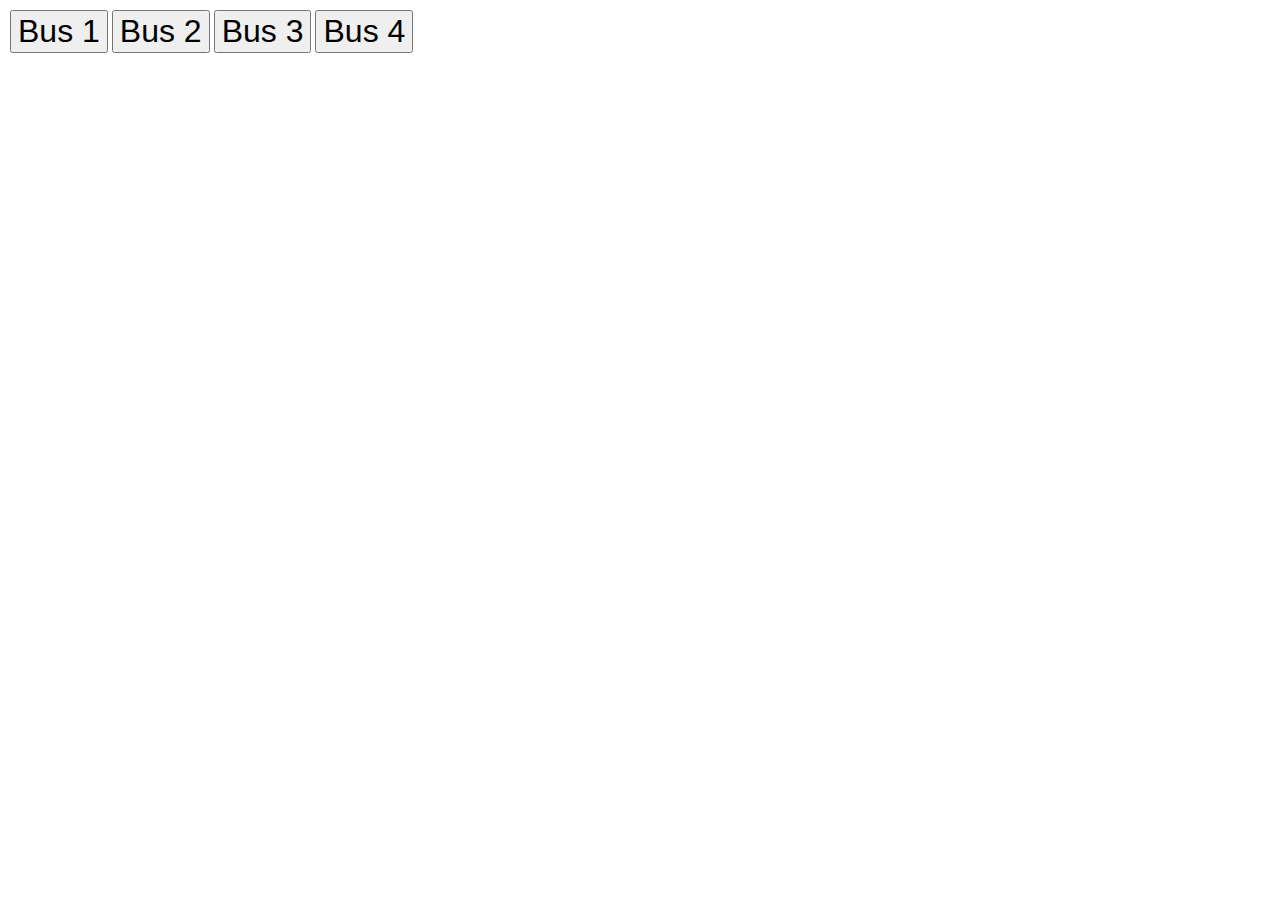
<file: index.html>
<!DOCTYPE html>
<html>
<head>
<meta charset="utf-8" />
<title>Add a default marker</title>
<meta name="viewport" content="initial-scale=1,maximum-scale=1,user-scalable=no" />
<script src="https://api.mapbox.com/mapbox-gl-js/v1.11.0/mapbox-gl.js"></script>
<link href="https://api.mapbox.com/mapbox-gl-js/v1.11.0/mapbox-gl.css" rel="stylesheet" />
<link rel="stylesheet" href="./styles.css">
</head>
<body>

<div id="map"></div>
<div class="map-overlay top">
  <button style="font-size: 2em;" onclick="busSelector(0)">
    Bus 1
  </button>
  <button style="font-size: 2em;" onclick="busSelector(1)">
    Bus 2
  </button>
  <button style="font-size: 2em;" onclick="busSelector(2)">
    Bus 3
  </button>
  <button style="font-size: 2em;" onclick="busSelector(3)">
    Bus 4
  </button>
</div>

<script src="./mapanimation.js"></script>

</body>
</html>
</file>
<file: styles.css>
body { 
  margin: 0; 
  padding: 0; 
}

#map { 
  position: absolute; 
  top: 0; 
  bottom: 0; 
  width: 100%; 
}

.map-overlay {
  position: absolute;
  left: 0;
  padding: 10px;
}

.marker {
  background-image: url('./bus.png');
  background-size: cover;
  width: 50px;
  height: 50px;
  border-radius: 50%;
  cursor: pointer;
}
</file>
